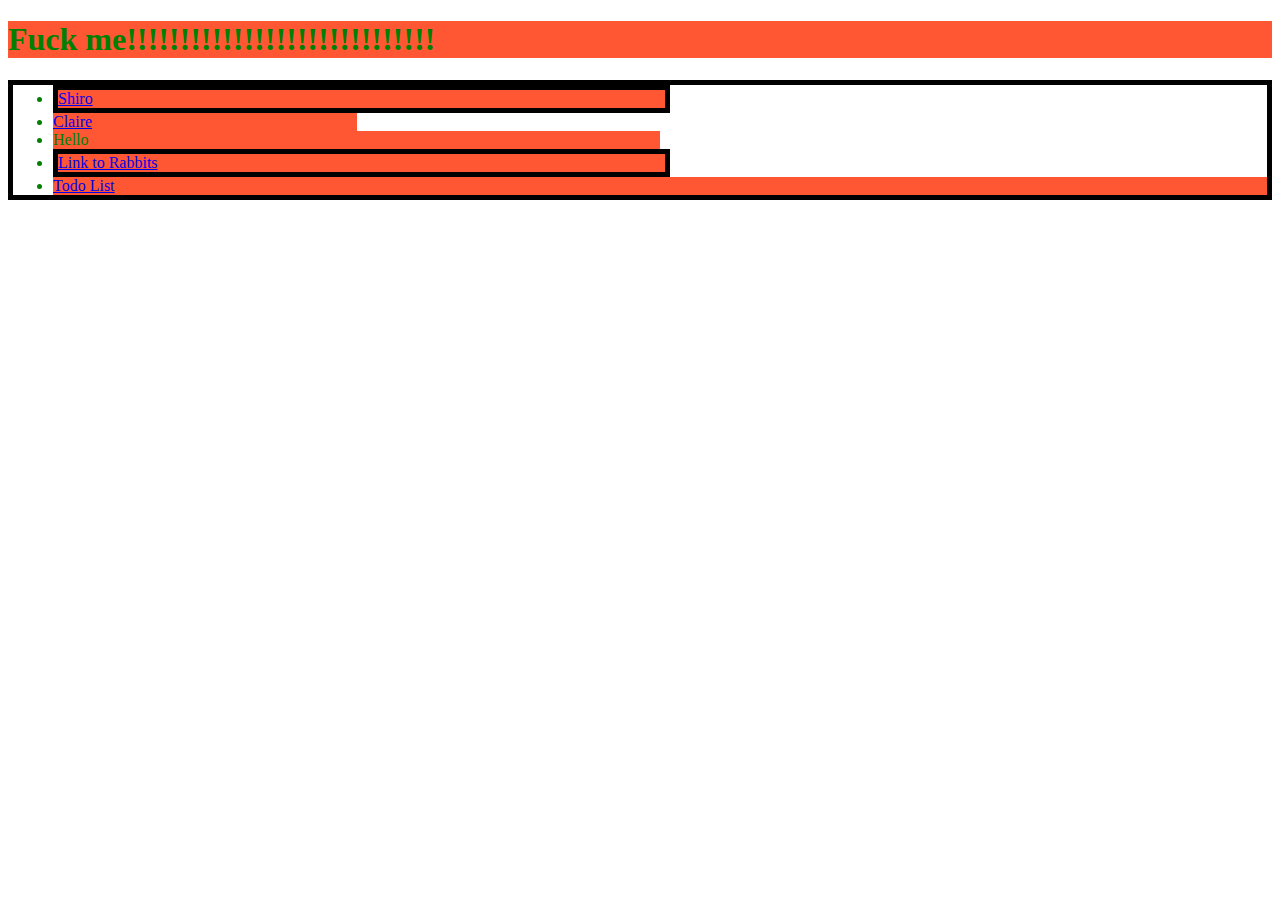
<file: index.html>
<!DOCTYPE html>
<html lang="en">
<head>
    <meta charset="UTF-8">
    <meta name="viewport" content="width=device-width, initial-scale=1.0">
    <meta http-equiv="X-UA-Compatible" content="ie=edge">
    <title>Shiro is Eds dog</title>
    <link rel="stylesheet" href="styles/styles.css">
</head>
<body>
        <h1 class="width100">Fuck me!!!!!!!!!!!!!!!!!!!!!!!!!!!!!</h1>
    <ul>
        <li class="width50" id="best">
                <a href="html/Shiro-is-super-cool.html">Shiro</a>
        </li>
        <li class="width25">
            <a href="html/Claire-is-also-kinda-cool-too.html">Claire</a>
        </li>     
        <li class="width50">
            Hello
        </li>
        <li class="width50" id="best">
                <a href="http://ittybittybunnies.tumblr.com/">Link to Rabbits</a>
        </li>
        <li><a href="html/todo-list.html">Todo List</a>
            </li>
    </ul>
    <!-- Well don't fuck me, seriously speaking
    -->
</body>
</html>

<!--
    git hub
-->
</file>
<file: styles/styles.css>
/*
This is comment ,,,style="color:white;background-color: #FF5733;"
Selector:
    Element selecter: name of element(h1,li,)
    Class selecter: .name of class
    ID selecter: #ID
*/
h1,li {
    color: green;
    background-color: #FF5733;
}
.width100 {
    width:100%;
}
.width50 {
    width:50%;
}
.width25 {
    width:25%;
}
#best {
    border: 5px solid;
    border-color: black;
}
ul {
    border: 5px solid;
    border-color: black;
}
</file>
